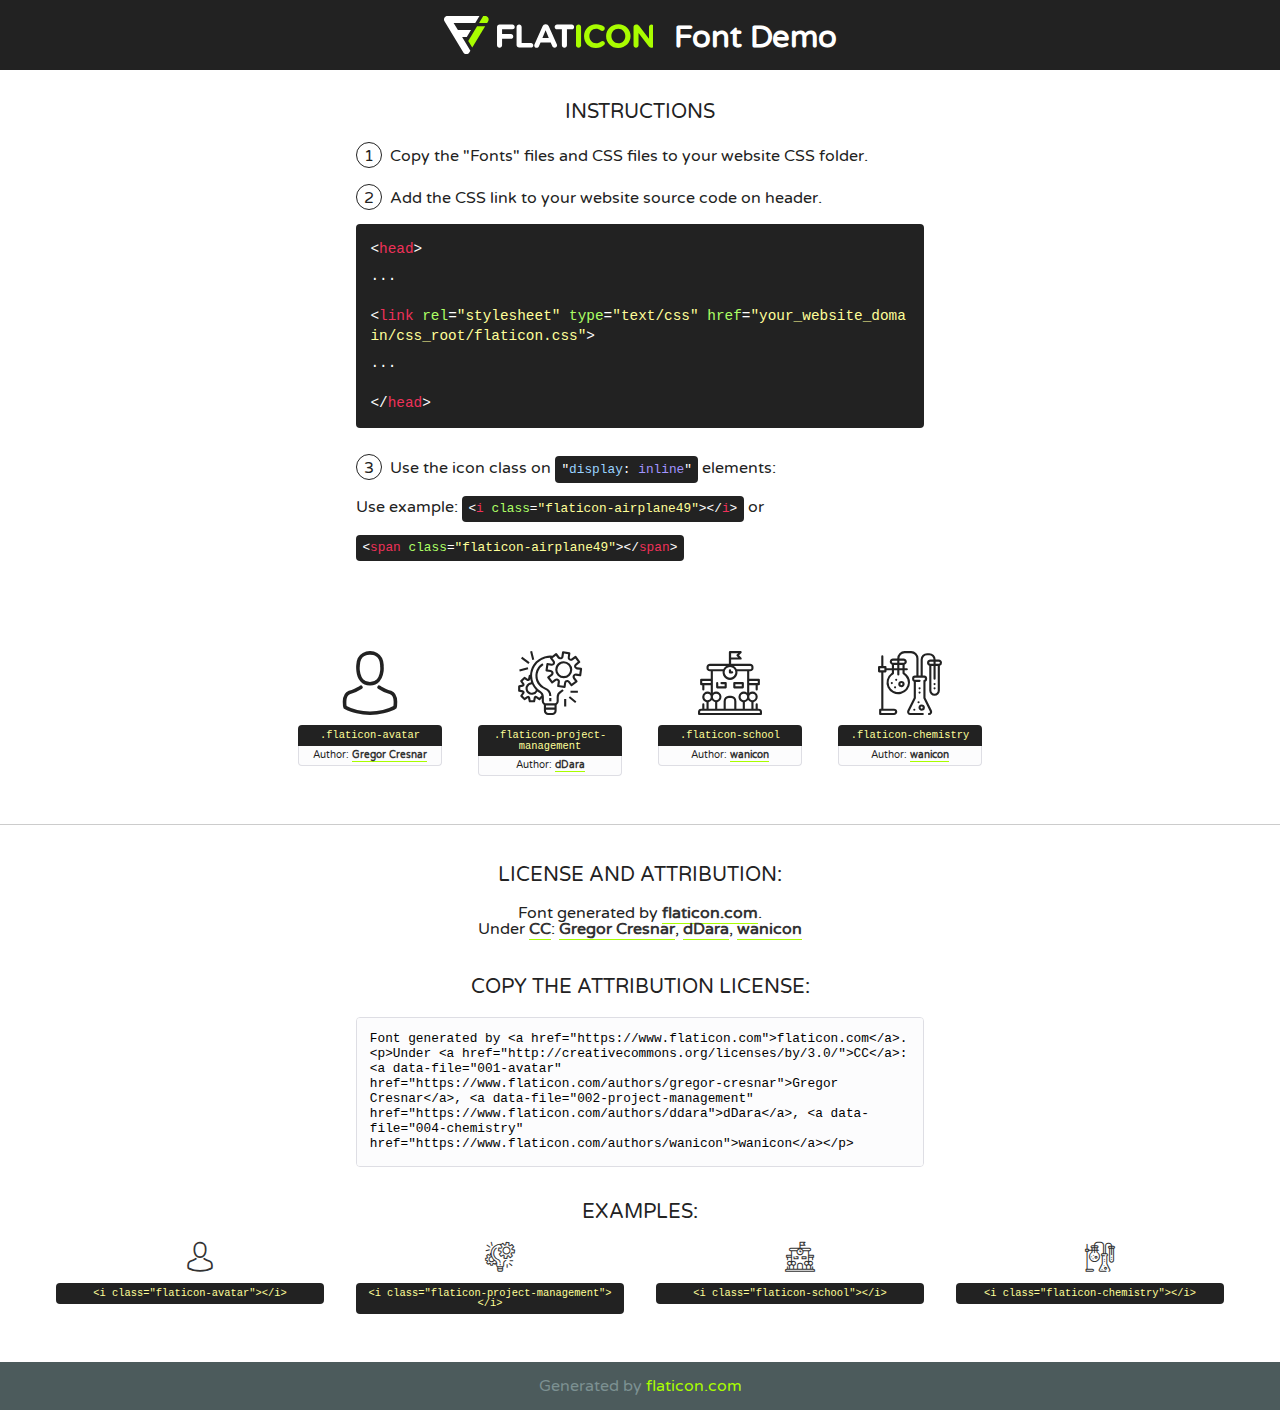
<file: vendors/flaticon/flaticon.html>
<!DOCTYPE html>
<!--
  Flaticon icon font: Flaticon
  Creation date: 23/01/2019 16:54
-->
<html>
<!DOCTYPE html>
<html>

<head>
    <title>Flaticon WebFont</title>
    <link href="http://fonts.googleapis.com/css?family=Varela+Round" rel="stylesheet" type="text/css" />
    <link rel="stylesheet" type="text/css" href="flaticon.css">
    <meta charset="UTF-8">
    <style>
    html, body, div, span, applet, object, iframe,
    h1, h2, h3, h4, h5, h6, p, blockquote, pre,
    a, abbr, acronym, address, big, cite, code,
    del, dfn, em, img, ins, kbd, q, s, samp,
    small, strike, strong, sub, sup, tt, var,
    b, u, i, center,
    dl, dt, dd, ol, ul, li,
    fieldset, form, label, legend,
    table, caption, tbody, tfoot, thead, tr, th, td,
    article, aside, canvas, details, embed, 
    figure, figcaption, footer, header, hgroup, 
    menu, nav, output, ruby, section, summary,
    time, mark, audio, video {
        margin: 0;
        padding: 0;
        border: 0;
        font-size: 100%;
        font: inherit;
        vertical-align: baseline;
    }
    /* HTML5 display-role reset for older browsers */
    article, aside, details, figcaption, figure, 
    footer, header, hgroup, menu, nav, section {
        display: block;
    }
    body {
        line-height: 1;
    }
    ol, ul {
        list-style: none;
    }
    blockquote, q {
        quotes: none;
    }
    blockquote:before, blockquote:after,
    q:before, q:after {
        content: '';
        content: none;
    }
    table {
        border-collapse: collapse;
        border-spacing: 0;
    }
    body {
        font-family: 'Varela Round', Helvetica, Arial, sans-serif;
        font-size: 16px;
        color: #222;
    }
    a {
        color: #333;
        border-bottom: 1px solid #a9fd00;
        font-weight: bold;
        text-decoration: none;
    }
    * {
        -moz-box-sizing: border-box;
        -webkit-box-sizing: border-box;
        box-sizing: border-box;
        margin: 0;
        padding: 0;
    }
    [class^="flaticon-"]:before, [class*=" flaticon-"]:before, [class^="flaticon-"]:after, [class*=" flaticon-"]:after {
        font-family: Flaticon;
        font-size: 30px;
        font-style: normal;
        margin-left: 20px;
        color: #333;
    }
    .wrapper {
        max-width: 600px;
        margin: auto;
        padding: 0 1em;
    }
    .title {
        font-size: 1.25em;
        text-align: center;
        margin-bottom: 1em;
        text-transform: uppercase;
    }
    header {
        text-align: center;
        background-color: #222;
        color: #fff;
        padding: 1em;
    }
    header .logo {
        width: 210px;
        height: 38px;
        display: inline-block;
        vertical-align: middle;
        margin-right: 1em;
        border: none;
    }
    header strong {
        font-size: 1.95em;
        font-weight: bold;
        vertical-align: middle;
        margin-top: 5px;
        display: inline-block;
    }
    .demo {
        margin: 2em auto;
        line-height: 1.25em;
    }
    .demo ul li {
        margin-bottom: 1em;
    }
    .demo ul li .num {
        color: #222;
        border-radius: 20px;
        display: inline-block;
        width: 26px;
        padding: 3px;
        height: 26px;
        text-align: center;
        margin-right: 0.5em;
        border: 1px solid #222;
    }
    .demo ul li code {
        background-color: #222;
        border-radius: 4px;
        padding: 0.25em 0.5em;
        display: inline-block;
        color: #fff;
        font-family: Consolas,Monaco,Lucida Console,Liberation Mono,DejaVu Sans Mono,Bitstream Vera Sans Mono,Courier New, monospace;
        font-weight: lighter;
        margin-top: 1em;
        font-size: 0.8em;
        word-break: break-all;
    }
    .demo ul li code.big {
        padding: 1em;
        font-size: 0.9em;
    }
    .demo ul li code .red {
        color: #EF3159;
    }
    .demo ul li code .green {
        color: #ACFF65;
    }
    .demo ul li code .yellow {
        color: #FFFF99;
    }
    .demo ul li code .blue {
        color: #99D3FF;
    }
    .demo ul li code .purple {
        color: #A295FF;
    }
    .demo ul li code .dots {
        margin-top: 0.5em;
        display: block;
    }
    #glyphs {
        border-bottom: 1px solid #ccc;
        padding: 2em 0;
        text-align: center;
    }
    .glyph {
        display: inline-block;
        width: 9em;
        margin: 1em;
        text-align: center;
        vertical-align: top;
        background: #FFF;
    }
    .glyph .glyph-icon {
        padding: 10px;
        display: block;
        font-family:"Flaticon";
        font-size: 64px;
        line-height: 1;
    }
    .glyph .glyph-icon:before {
        font-size: 64px;
        color: #222;
        margin-left: 0;
    }
    .class-name {
        font-size: 0.65em;
        background-color: #222;
        color: #fff;
        border-radius: 4px 4px 0 0;
        padding: 0.5em;
        color: #FFFF99;
        font-family: Consolas,Monaco,Lucida Console,Liberation Mono,DejaVu Sans Mono,Bitstream Vera Sans Mono,Courier New, monospace;
    }
    .author-name {
        font-size: 0.6em;
        background-color: #fcfcfd;
        border: 1px solid #DEDEE4;
        border-top: 0;
        border-radius: 0 0 4px 4px;
        padding: 0.5em;
    }
    .class-name:last-child {
        font-size: 10px;
        color:#888;
    }
    .class-name:last-child a {
        font-size: 10px;
        color:#555;
    }
    .class-name:last-child a:hover {
        color:#a9fd00;
    }
    .glyph > input {
        display: block;
        width: 100px;
        margin: 5px auto;
        text-align: center;
        font-size: 12px;
        cursor: text;
    }
    .glyph > input.icon-input {
        font-family:"Flaticon";
        font-size: 16px;
        margin-bottom: 10px;
    }
    .attribution .title {
        margin-top: 2em;
    }
    .attribution textarea {
        background-color: #fcfcfd;
        padding: 1em;
        border: none;
        box-shadow: none;
        border: 1px solid #DEDEE4;
        border-radius: 4px;
        resize: none;
        width: 100%;
        height: 150px;
        font-size: 0.8em;
        font-family: Consolas,Monaco,Lucida Console,Liberation Mono,DejaVu Sans Mono,Bitstream Vera Sans Mono,Courier New, monospace;
        -webkit-appearance: none;
    }
    .iconsuse {
        margin: 2em auto;
        text-align: center;
        max-width: 1200px;
    }
    .iconsuse:after {
        content: '';
        display: table;
        clear: both;
    }
    .iconsuse .image {
        float: left;
        width: 25%;
        padding: 0 1em;
    }
    .iconsuse .image p {
        margin-bottom: 1em;
    }
    .iconsuse .image span {
        display: block;
        font-size: 0.65em;
        background-color: #222;
        color: #fff;
        border-radius: 4px;
        padding: 0.5em;
        color: #FFFF99;
        margin-top: 1em;
        font-family: Consolas,Monaco,Lucida Console,Liberation Mono,DejaVu Sans Mono,Bitstream Vera Sans Mono,Courier New, monospace;
    }
    #footer {
        text-align: center;
        background-color: #4C5B5C;
        color: #7c9192;
        padding: 1em;
    }
    #footer a {
        border: none;
        color: #a9fd00;
        font-weight: normal;
    }
    @media (max-width: 960px) {
        .iconsuse .image {
            width: 50%;
        }
    }
    @media (max-width: 560px) {
        .iconsuse .image {
            width: 100%;
        }
    }
    </style>
</head>

<body class="characters-off">

    <header>
        <a href="https://www.flaticon.com" target="_blank" class="logo">
            <svg version="1.1" xmlns="http://www.w3.org/2000/svg" xmlns:xlink="http://www.w3.org/1999/xlink" xmlns:a="http://ns.adobe.com/AdobeSVGViewerExtensions/3.0/" viewBox="0 0 560.875 102.036" enable-background="new 0 0 560.875 102.036" xml:space="preserve">
                <defs>
                </defs>
                <g>
                    <g class="letters">
                        <path fill="#ffffff" d="M141.596,29.675c0-3.777,2.985-6.767,6.764-6.767h34.438c3.426,0,6.15,2.728,6.15,6.15
                        c0,3.43-2.724,6.149-6.15,6.149h-27.674v13.091h23.719c3.429,0,6.151,2.724,6.151,6.15c0,3.43-2.723,6.149-6.151,6.149h-23.719
                        v17.574c0,3.773-2.986,6.761-6.764,6.761c-3.779,0-6.764-2.989-6.764-6.761V29.675z"></path>
                        <path fill="#ffffff" d="M193.844,29.149c0-3.781,2.985-6.767,6.764-6.767c3.776,0,6.763,2.985,6.763,6.767v42.957h25.039
                        c3.426,0,6.149,2.726,6.149,6.153c0,3.425-2.723,6.15-6.149,6.15h-31.802c-3.779,0-6.764-2.986-6.764-6.768V29.149z"></path>
                        <path fill="#ffffff" d="M241.891,75.71l21.438-48.407c1.492-3.341,4.215-5.357,7.906-5.357h0.792
                        c3.686,0,6.323,2.017,7.815,5.357l21.439,48.407c0.436,0.967,0.701,1.845,0.701,2.723c0,3.602-2.809,6.501-6.414,6.501
                        c-3.161,0-5.269-1.845-6.499-4.655l-4.132-9.661h-27.059l-4.301,10.102c-1.144,2.631-3.426,4.214-6.237,4.214
                        c-3.517,0-6.24-2.81-6.24-6.325C241.1,77.64,241.451,76.677,241.891,75.71z M279.932,58.666l-8.521-20.297l-8.526,20.297H279.932
                        z"></path>
                        <path fill="#ffffff" d="M314.864,35.387H301.86c-3.429,0-6.239-2.813-6.239-6.238c0-3.429,2.811-6.24,6.239-6.24h39.533
                        c3.426,0,6.237,2.811,6.237,6.24c0,3.425-2.811,6.238-6.237,6.238h-13.001v42.785c0,3.773-2.99,6.761-6.764,6.761
                        c-3.779,0-6.764-2.989-6.764-6.761V35.387z"></path>
                        <path fill="#A9FD00" d="M352.615,29.149c0-3.781,2.985-6.767,6.767-6.767c3.774,0,6.761,2.985,6.761,6.767v49.024
                        c0,3.773-2.987,6.761-6.761,6.761c-3.781,0-6.767-2.989-6.767-6.761V29.149z"></path>
                        <path fill="#A9FD00" d="M374.132,53.836v-0.179c0-17.481,13.178-31.801,32.065-31.801c9.22,0,15.459,2.458,20.557,6.238
                        c1.402,1.054,2.637,2.985,2.637,5.357c0,3.692-2.985,6.59-6.681,6.59c-1.845,0-3.071-0.702-4.044-1.319
                        c-3.776-2.813-7.729-4.393-12.562-4.393c-10.364,0-17.831,8.611-17.831,19.154v0.173c0,10.542,7.291,19.329,17.831,19.329
                        c5.715,0,9.492-1.756,13.359-4.834c1.049-0.874,2.458-1.491,4.039-1.491c3.429,0,6.325,2.813,6.325,6.236
                        c0,2.106-1.056,3.78-2.282,4.834c-5.539,4.834-12.036,7.733-21.878,7.733C387.572,85.464,374.132,71.493,374.132,53.836z"></path>
                        <path fill="#A9FD00" d="M433.009,53.836v-0.179c0-17.481,13.79-31.801,32.766-31.801c18.981,0,32.592,14.143,32.592,31.628v0.173
                        c0,17.483-13.785,31.807-32.769,31.807C446.625,85.464,433.009,71.32,433.009,53.836z M484.224,53.836v-0.179
                        c0-10.539-7.725-19.326-18.626-19.326c-10.893,0-18.449,8.611-18.449,19.154v0.173c0,10.542,7.73,19.329,18.626,19.329
                        C476.676,72.986,484.224,64.378,484.224,53.836z"></path>
                        <path fill="#A9FD00" d="M506.233,29.321c0-3.774,2.99-6.763,6.767-6.763h1.401c3.252,0,5.183,1.583,7.029,3.953l26.093,34.265
                        V29.059c0-3.692,2.99-6.677,6.681-6.677c3.683,0,6.671,2.985,6.671,6.677v48.934c0,3.78-2.987,6.765-6.764,6.765h-0.436
                        c-3.257,0-5.188-1.581-7.034-3.953l-27.056-35.492v32.944c0,3.687-2.985,6.676-6.678,6.676c-3.683,0-6.673-2.989-6.673-6.676
                        V29.321z"></path>
                    </g>
                    <g class="insignia">
                        <path fill="#ffffff" d="M48.372,56.137h12.517l11.156-18.537H37.186L25.688,18.539h57.825L94.668,0H9.271
                        C5.925,0,2.842,1.801,1.198,4.716c-1.644,2.907-1.593,6.482,0.134,9.343l50.38,83.501c1.678,2.781,4.689,4.476,7.938,4.476
                        c3.246,0,6.257-1.695,7.935-4.476l2.898-4.804L48.372,56.137z"></path>
                        <g class="i">
                            <path fill="#A9FD00" d="M93.575,18.539h0.031v0.004l21.652,0.004l2.705-4.488c1.727-2.861,1.778-6.436,0.133-9.343
                            C116.454,1.801,113.371,0,110.026,0h-5.294L93.575,18.539z"></path>
                            <polygon fill="#A9FD00" points="88.291,27.356 64.725,66.486 75.519,84.404 109.942,27.356"></polygon>
                        </g>
                    </g>
                </g>
            </svg>
        </a>
        <strong>Font Demo</strong>
    </header>


    <section class="demo wrapper">

        <p class="title">Instructions</p>

        <ul>
            <li>
                <span class="num">1</span>Copy the "Fonts" files and CSS files to your website CSS folder.
            </li>
            <li>
                <span class="num">2</span>Add the CSS link to your website source code on header.
                <code class="big">
                    &lt;<span class="red">head</span>&gt;
                    <br/><span class="dots">...</span>
                    <br/>&lt;<span class="red">link</span> <span class="green">rel</span>=<span class="yellow">"stylesheet"</span> <span class="green">type</span>=<span class="yellow">"text/css"</span> <span class="green">href</span>=<span class="yellow">"your_website_domain/css_root/flaticon.css"</span>&gt;
                    <br/><span class="dots">...</span>
                    <br/>&lt;/<span class="red">head</span>&gt;
                </code>
            </li>

            <li>
                <p>
                    <span class="num">3</span>Use the icon class on <code>"<span class="blue">display</span>:<span class="purple"> inline</span>"</code> elements:
                    <br />
                    Use example: <code>&lt;<span class="red">i</span> <span class="green">class</span>=<span class="yellow">&quot;flaticon-airplane49&quot;</span>&gt;&lt;/<span class="red">i</span>&gt;</code> or <code>&lt;<span class="red">span</span> <span class="green">class</span>=<span class="yellow">&quot;flaticon-airplane49&quot;</span>&gt;&lt;/<span class="red">span</span>&gt;</code>
            </li>
        </ul>

    </section>




   <section id="glyphs">          
    
      
        <div class="glyph"><div class="glyph-icon flaticon-avatar"></div>
            <div class="class-name">.flaticon-avatar</div>
            <div class="author-name">Author: <a data-file="001-avatar" href="https://www.flaticon.com/authors/gregor-cresnar">Gregor Cresnar</a> </div> 
        </div>        
        
        <div class="glyph"><div class="glyph-icon flaticon-project-management"></div>
            <div class="class-name">.flaticon-project-management</div>
            <div class="author-name">Author: <a data-file="002-project-management" href="https://www.flaticon.com/authors/ddara">dDara</a> </div> 
        </div>        
        
        <div class="glyph"><div class="glyph-icon flaticon-school"></div>
            <div class="class-name">.flaticon-school</div>
            <div class="author-name">Author: <a data-file="003-school" href="https://www.flaticon.com/authors/wanicon">wanicon</a> </div> 
        </div>        
        
        <div class="glyph"><div class="glyph-icon flaticon-chemistry"></div>
            <div class="class-name">.flaticon-chemistry</div>
            <div class="author-name">Author: <a data-file="004-chemistry" href="https://www.flaticon.com/authors/wanicon">wanicon</a> </div> 
        </div>        
        

    </section>



    <section class="attribution wrapper"   style="text-align:center;">

      <div class="title">License and attribution:</div><div class="attrDiv">Font generated by <a href="https://www.flaticon.com">flaticon.com</a>. <div><p>Under <a href="http://creativecommons.org/licenses/by/3.0/">CC</a>: <a data-file="001-avatar" href="https://www.flaticon.com/authors/gregor-cresnar">Gregor Cresnar</a>, <a data-file="002-project-management" href="https://www.flaticon.com/authors/ddara">dDara</a>, <a data-file="004-chemistry" href="https://www.flaticon.com/authors/wanicon">wanicon</a></p>  </div>
      </div>
      <div class="title">Copy the Attribution License:</div>

    <textarea onclick="this.focus();this.select();">Font generated by &lt;a href=&quot;https://www.flaticon.com&quot;&gt;flaticon.com&lt;/a&gt;. <p>Under <a href="http://creativecommons.org/licenses/by/3.0/">CC</a>: <a data-file="001-avatar" href="https://www.flaticon.com/authors/gregor-cresnar">Gregor Cresnar</a>, <a data-file="002-project-management" href="https://www.flaticon.com/authors/ddara">dDara</a>, <a data-file="004-chemistry" href="https://www.flaticon.com/authors/wanicon">wanicon</a></p>  
     </textarea>

    </section>

    <section class="iconsuse">

          <div class="title">Examples:</div>            
             
            <div class="image">
                <p>
                    <i class="glyph-icon flaticon-avatar"></i> 
                    <span>&lt;i class=&quot;flaticon-avatar&quot;&gt;&lt;/i&gt;</span>
                </p>
            </div>
            
            <div class="image">
                <p>
                    <i class="glyph-icon flaticon-project-management"></i> 
                    <span>&lt;i class=&quot;flaticon-project-management&quot;&gt;&lt;/i&gt;</span>
                </p>
            </div>
            
            <div class="image">
                <p>
                    <i class="glyph-icon flaticon-school"></i> 
                    <span>&lt;i class=&quot;flaticon-school&quot;&gt;&lt;/i&gt;</span>
                </p>
            </div>
            
            <div class="image">
                <p>
                    <i class="glyph-icon flaticon-chemistry"></i> 
                    <span>&lt;i class=&quot;flaticon-chemistry&quot;&gt;&lt;/i&gt;</span>
                </p>
            </div>
                       
        </div>
                            
    </section>

<div id="footer">
    <div>Generated by <a href="https://www.flaticon.com">flaticon.com</a>
    </div>
</div>



</body>
</html>
</file>
<file: vendors/flaticon/flaticon.css>
/*
  	Flaticon icon font: Flaticon
  	Creation date: 23/01/2019 16:54
  	*/

@font-face {
  font-family: "Flaticon";
  src: url("./Flaticon.eot");
  src: url("./Flaticon.eot?#iefix") format("embedded-opentype"),
       url("./Flaticon.woff2") format("woff2"),
       url("./Flaticon.woff") format("woff"),
       url("./Flaticon.ttf") format("truetype"),
       url("./Flaticon.svg#Flaticon") format("svg");
  font-weight: normal;
  font-style: normal;
}

@media screen and (-webkit-min-device-pixel-ratio:0) {
  @font-face {
    font-family: "Flaticon";
    src: url("./Flaticon.svg#Flaticon") format("svg");
  }
}

[class^="flaticon-"]:before, [class*=" flaticon-"]:before,
[class^="flaticon-"]:after, [class*=" flaticon-"]:after {   
  font-family: Flaticon;
        font-size: 20px;
font-style: normal;
margin-left: 20px;
}

.flaticon-avatar:before { content: "\f100"; }
.flaticon-project-management:before { content: "\f101"; }
.flaticon-school:before { content: "\f102"; }
.flaticon-chemistry:before { content: "\f103"; }
</file>
